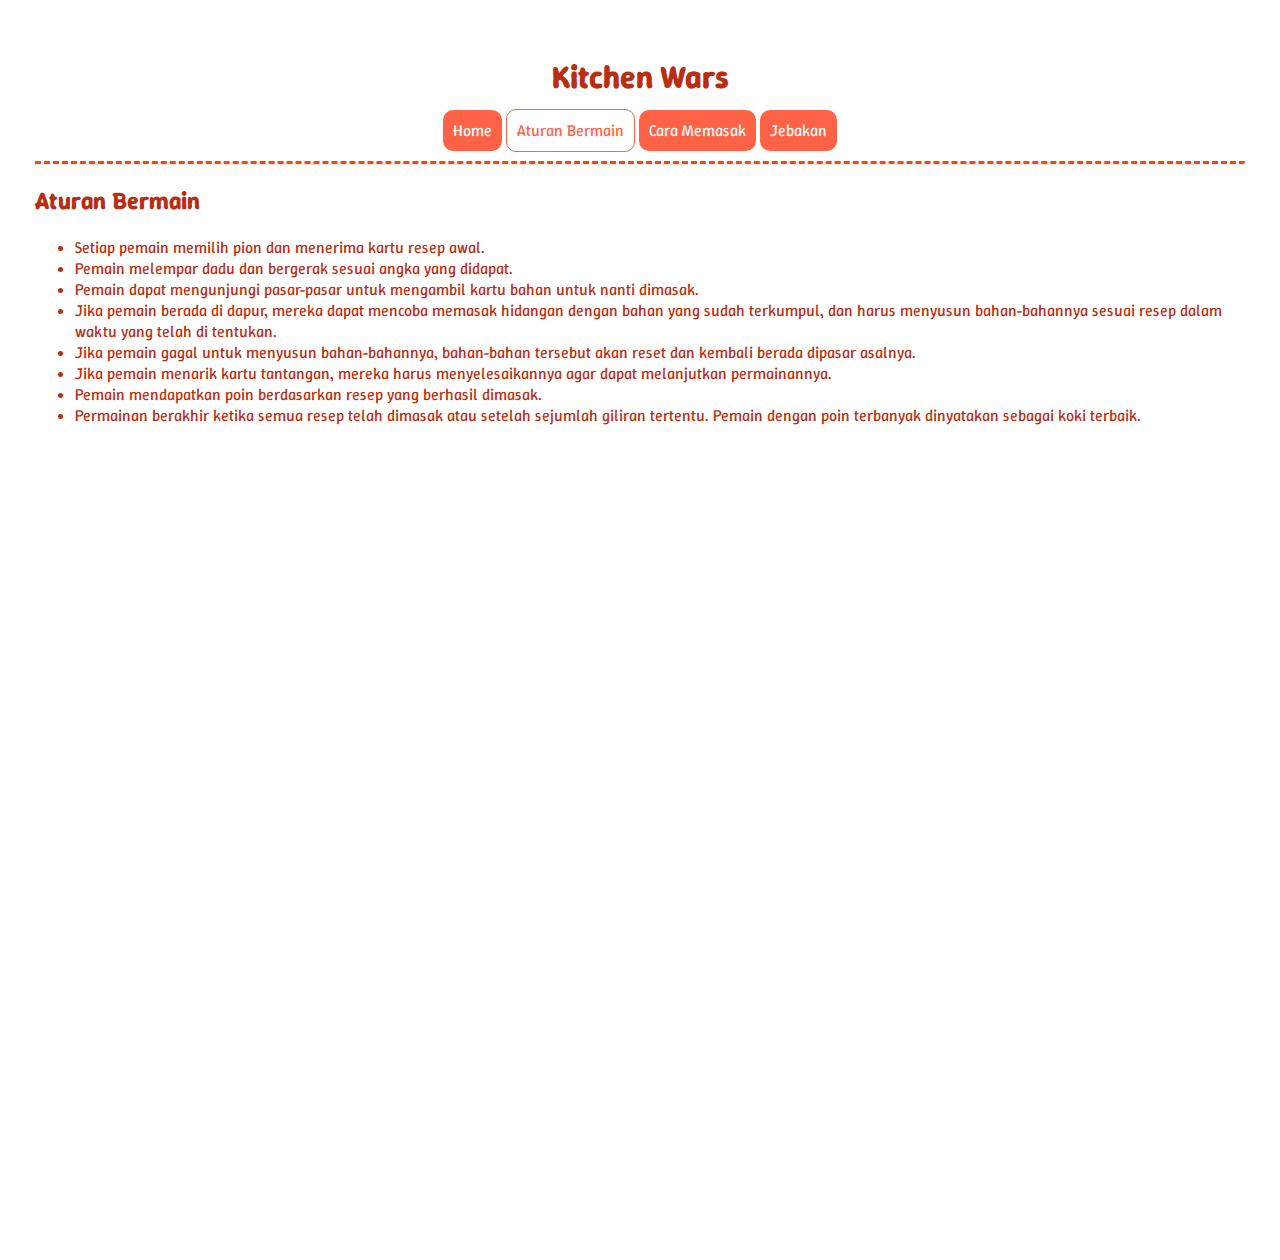
<file: aturan.html>
<!DOCTYPE html>
<html>
  <head>
    <title>Kitchen Wars</title>
    <link rel="stylesheet" href="styles.css" />
  </head>
  
  <body>
    <h1 class="title"> Kitchen Wars </h1>
    
    <div class="but">
      <a class="button"href="kenalan.html">Home</a>
      <break></break>
      <a class="on">Aturan Bermain</a>
      <break></break>
      <a class="button"href="cara.html">Cara Memasak</a>
      <break></break>
      <a class="button"href="jebakan.html">Jebakan</a>
      <break></break>
    </div>
    
    <hr>
    
    <h2> Aturan Bermain </h2>
    <ul>
      <li>Setiap pemain memilih pion dan menerima kartu resep awal.</li>
      <li>Pemain melempar dadu dan bergerak sesuai angka yang didapat.</li>
      <li>Pemain dapat mengunjungi pasar-pasar untuk mengambil kartu bahan untuk nanti dimasak.</li>
      <li>Jika pemain berada di dapur, mereka dapat mencoba memasak hidangan dengan bahan yang sudah terkumpul, dan harus menyusun bahan-bahannya sesuai resep dalam waktu yang telah di tentukan.</li>
      <li>Jika pemain gagal untuk menyusun bahan-bahannya, bahan-bahan tersebut akan reset dan kembali berada dipasar asalnya.</li>
      <li>Jika pemain menarik kartu tantangan, mereka harus menyelesaikannya agar dapat melanjutkan permainannya.</li>
      <li>Pemain mendapatkan poin berdasarkan resep yang berhasil dimasak. </li>
      <li>Permainan berakhir ketika semua resep telah dimasak atau setelah sejumlah giliran tertentu. Pemain dengan poin terbanyak dinyatakan sebagai koki terbaik.</li>
    </ul>
  </body>
</html>
</file>
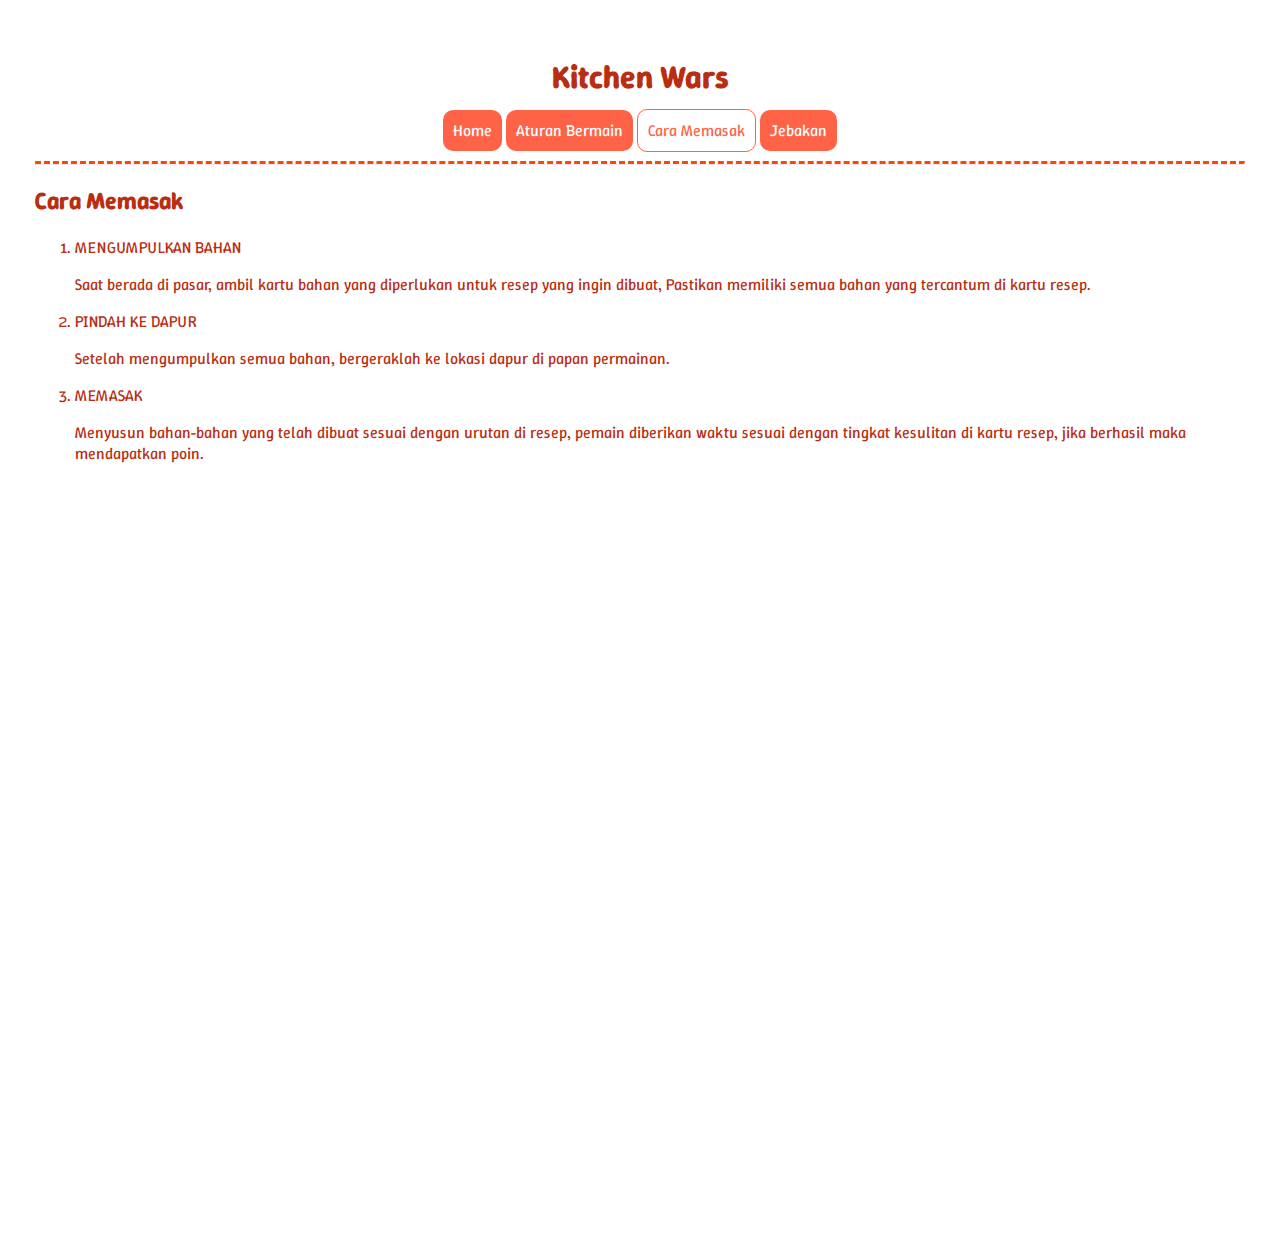
<file: cara.html>
<!DOCTYPE html>
<html>
  <head>
    <title>Kitchen Wars</title>
    <link rel="stylesheet" href="styles.css" />
  </head>
  
  <body>
    <h1 class="title"> Kitchen Wars </h1>
    
    <div class="but">
      <a class="button"href="kenalan.html">Home</a>
      <break></break>
      <a class="button"href="aturan.html">Aturan Bermain</a>
      <break></break>
      <a class="on">Cara Memasak</a>
      <break></break>
      <a class="button"href="jebakan.html">Jebakan</a>
      <break></break>
    </div>
    
    <hr>
    
    <h2> Cara Memasak </h2>
    <ol>
      <li class="damn">MENGUMPULKAN BAHAN</li>
      <p>   Saat berada di pasar, ambil kartu bahan yang diperlukan untuk resep yang ingin dibuat, Pastikan memiliki semua bahan yang tercantum di kartu resep.</p>
      <li class="damn">PINDAH KE DAPUR</li>
      <p>Setelah mengumpulkan semua bahan, bergeraklah ke lokasi dapur di papan permainan.</p>
      <li class="damn">MEMASAK</li>
      <p>Menyusun bahan-bahan yang telah dibuat sesuai dengan urutan di resep, pemain diberikan waktu sesuai dengan tingkat kesulitan di kartu resep, jika berhasil maka mendapatkan poin.</p>
    </ol>
  </body>
</html>
</file>
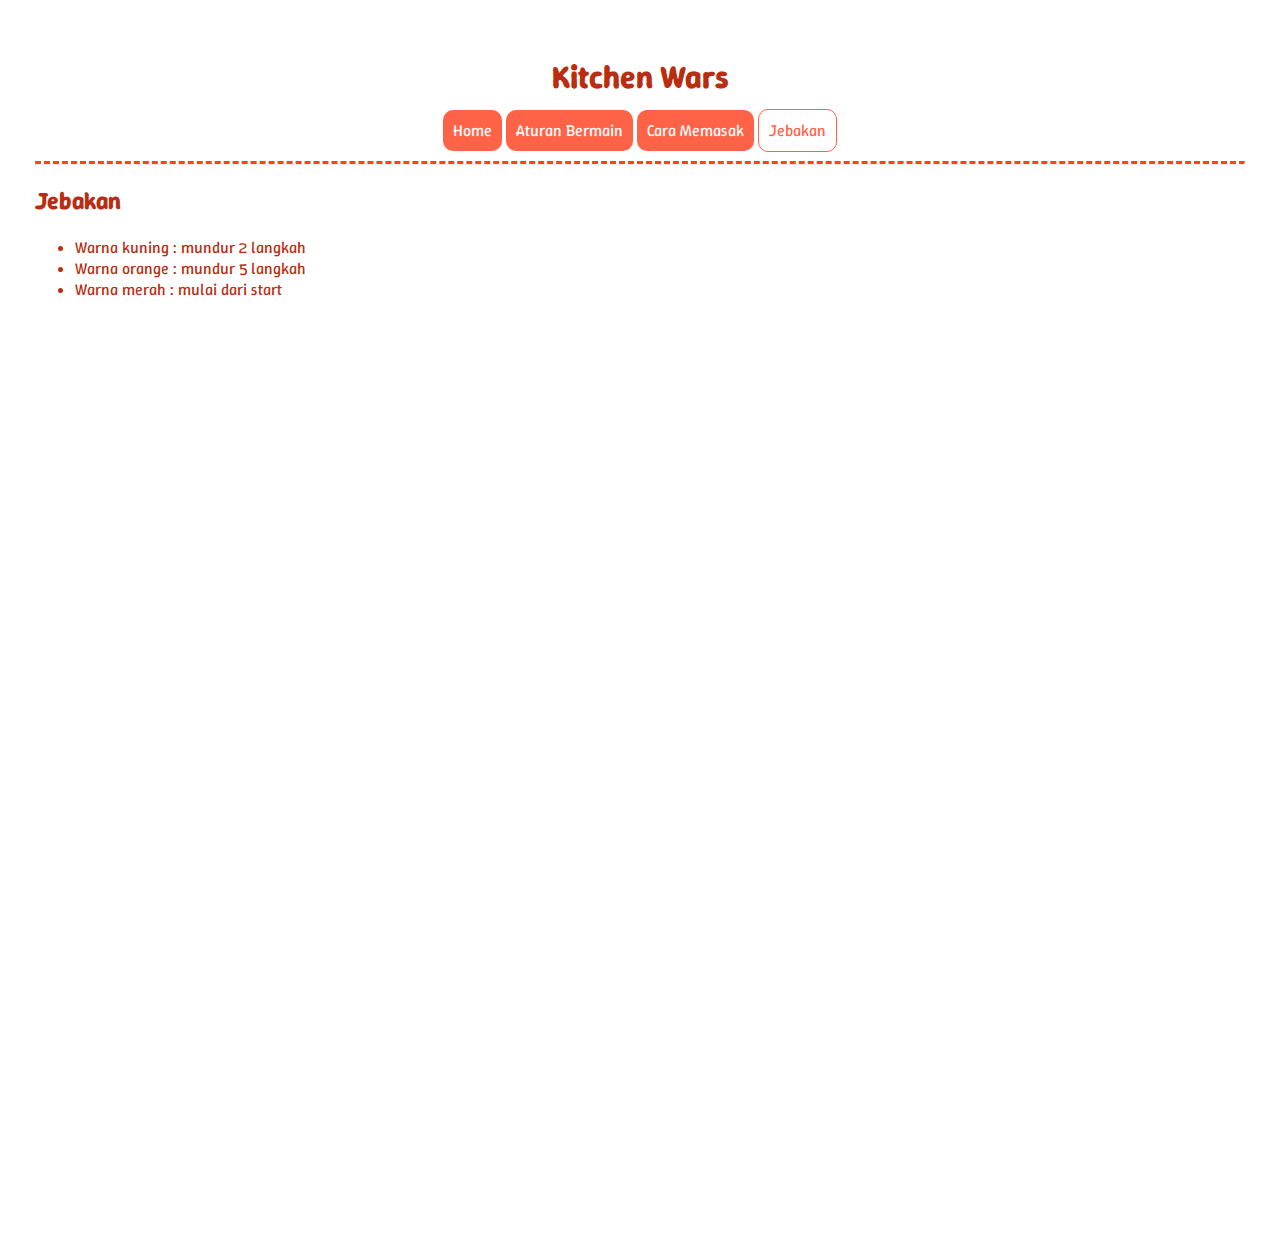
<file: jebakan.html>
<!DOCTYPE html>
<html>
  <head>
    <title>Kitchen Wars</title>
    <link rel="stylesheet" href="styles.css" />
  </head>
  
  <body>
    <h1 class="title"> Kitchen Wars </h1>
    
    <div class="but">
      <a class="button"href="kenalan.html">Home</a>
      <break></break>
      <a class="button"href="jebakan.html">Aturan Bermain</a>
      <break></break>
      <a class="button"href="cara.html">Cara Memasak</a>
      <break></break>
      <a class="on">Jebakan</a>
      <break></break>
    </div>
    
    <hr>
    
    <h2> Jebakan </h2>
    <ul>
      <li>Warna kuning : mundur 2 langkah</li>
      <li>Warna orange : mundur 5 langkah</li>
      <li>Warna merah : mulai dari start</li>
    </ul>
  </body>
</html>
</file>
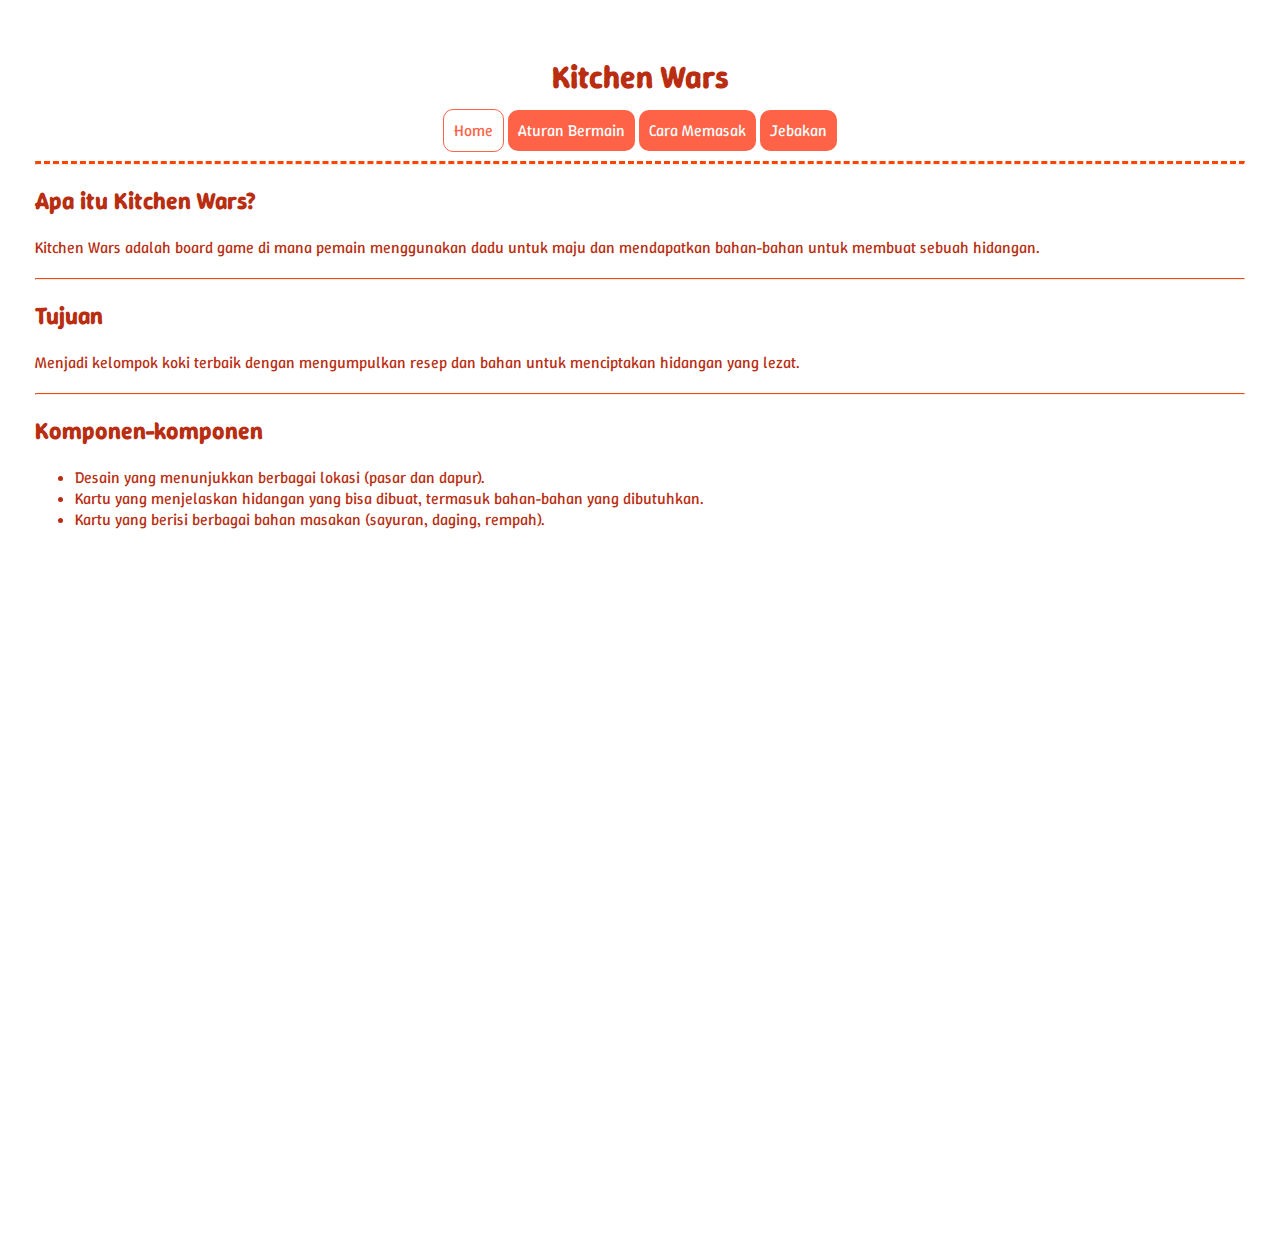
<file: kenalan.html>
<!DOCTYPE html>
<html>
  <head>
    <title>Kitchen Wars</title>
    <link rel="stylesheet" href="styles.css" />
  </head>
  
  <body>
    <h1 class="title"> Kitchen Wars </h1>
    
    <div class="but">
      <a class="on">Home</a>
      <break></break>
      <a class="button"href="aturan.html">Aturan Bermain</a>
      <break></break>
      <a class="button"href="cara.html">Cara Memasak</a>
      <break></break>
      <a class="button"href="jebakan.html">Jebakan</a>
      <break></break>
    </div>
    
    <hr>
    
    <div>
      <h2>Apa itu Kitchen Wars?</h2>
      <p id="currentTime">Kitchen Wars adalah board game di mana pemain menggunakan dadu untuk maju dan mendapatkan bahan-bahan untuk membuat sebuah hidangan.</p>
    </div>
    
    <hr class="cup">
    
    <div>
      <h2>Tujuan</h2>
      <p>Menjadi kelompok koki terbaik dengan mengumpulkan resep dan bahan untuk menciptakan hidangan yang lezat.</p>
    </div>
    
    <hr class="cup">
    
    <div>
      <h2>Komponen-komponen</h2>
      <ul>
      <li>Desain yang menunjukkan berbagai lokasi (pasar dan dapur).</li>
      <li>Kartu yang menjelaskan hidangan yang bisa dibuat, termasuk bahan-bahan yang dibutuhkan.</li>
      <li>Kartu yang berisi berbagai bahan masakan (sayuran, daging, rempah).</li>
    </ul>
    </div>
    
  </body>
</html>
</file>
<file: styles.css>
@import url(https://fonts.googleapis.com/css?family=Winky+Rough);

body{
  padding: 25px;
  margin:10px 10px;
  font-family:'Winky Rough';
}

body::before {
  content: "";
  position: absolute;
  top: 0;
  left: 0;
  width: 100%;
  height: 140%;
  background-image: url("https://assets.onecompiler.app/43dyqrdnn/43fg7p4et/Asset%205mdpi.png");
  background-size: cover;
  background-position: center;
  opacity: 0.2; /* Adjust transparency */
  z-index: -1; /* Ensures it stays behind other content */
}

h1,h2,p,ul,ol{color:#b92d11;}

.bet{
  display: flex;
  justify-content: center; /* Rata tengah horizontal */
  align-items: center; /* Rata tengah vertikal */
  height: 100vh; /* Mengisi seluruh tinggi viewport */
  margin: 0;
  flex-direction: column;
}

.awal{
  font-size: 60px;
  color:#b92d11;
}

hr {
  border-top: 3px dashed orangered; 
}

.cup{
  border-top: 1px solid orangered; 
}

img {
  display: block;
  margin: auto;
}
.title {
	color: #b92d11;
	text-align:center;
}

.but {text-align:center}

.button {
  border:none;
  padding:10px 10px;
  text-decoration:none;
  margin-bottom: 20px;
  border-radius:10px;
  background-color:tomato;
  color:white;
}

.on{
  border: 1px solid tomato;
  padding:10px 10px;
  text-decoration:none;
  margin-bottom: 20px;
  border-radius:10px;
  color:tomato;
}

.on::before {
  background-color:white;
  opacity: 0.8; /* Makes only the background transparent */
  z-index: -1;
}

.button:hover{
  background:orangered;
  color:white;
}

div{margin:20px 0;}
</file>
